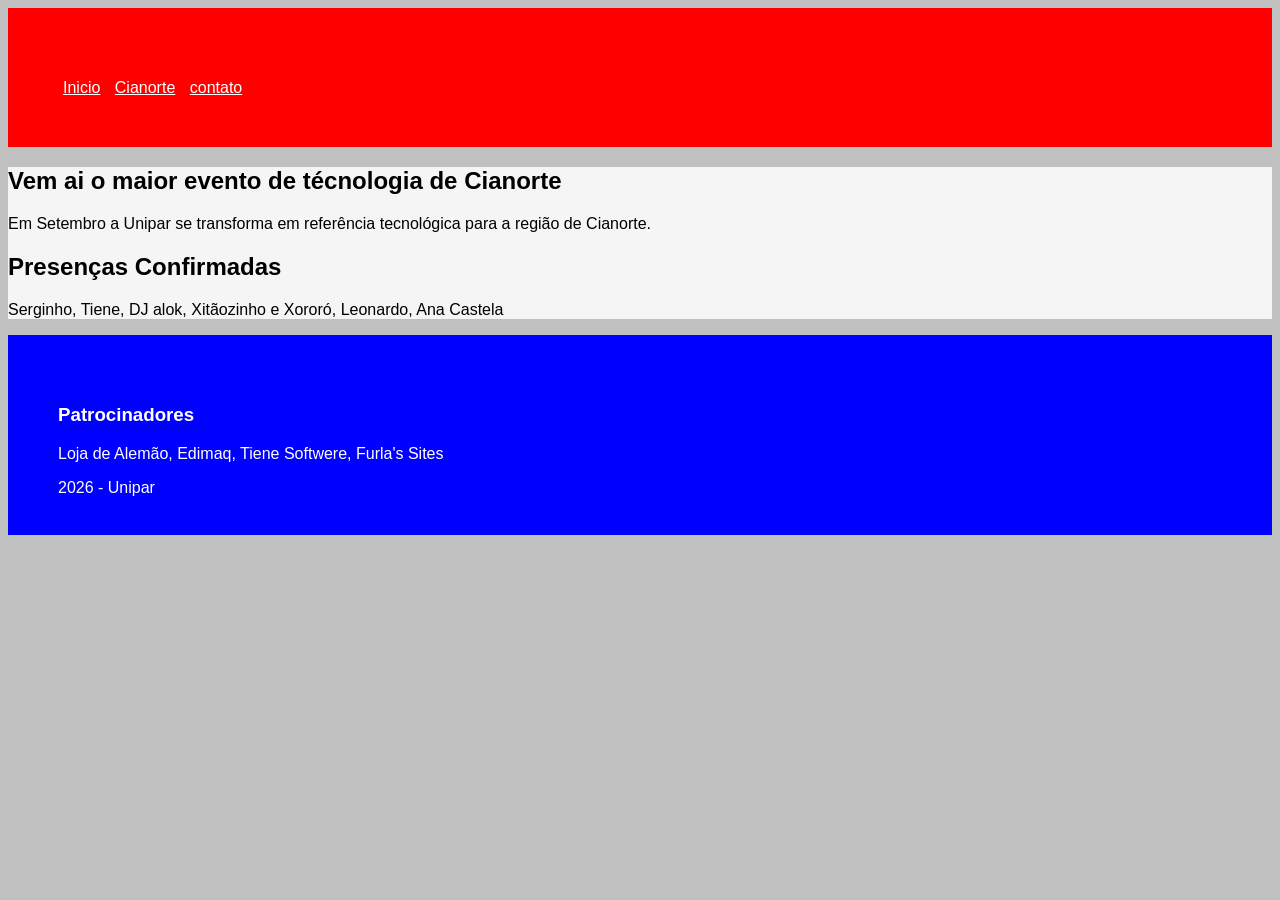
<file: index.html>
<!DOCTYPE html>
<html lang="pt-BR">
<head>
    <meta charset="UTF-8">
    <meta name="viewport" content="width=device-width, initial-scale=1.0">
    <title> Connect - Unipar </title>
    <link rel="stylesheet" href="css.css"><!-- link da folha de estilos-->
</head>
<body>
    <!-- header é diferente do head, o head não aparece para o usuario final
     e porta as configurações-->
    <header><!-- o Header é o cabeçalho da página-->

<h1></h1><!-- Em SEO e nas boas práticas só <h1> por página-->
    <nav><!-- o NAV, de NAVigator é a sessão responsável pelos links (menu) da página-->
<a href="index.html">Inicio</a><!-- Link para esta ou outras páginas-->
<a href="cianorte.html">Cianorte</a>
<a href="contato.html">contato</a>   
</nav>
    </header>
    
<main>
    <!--Main é a parte principal de uma página, ajuda na semêntica, no SEO e na acessibilidade-->
    <h2>Vem ai o maior evento de técnologia de Cianorte</h2>
     <!--H2 é um titulo nivel 2, um subtitulo, diferente do h1, pode ser usado mais vezes (use com parcimônia)-->
    <p>Em Setembro a Unipar se transforma em referência tecnológica para a região de Cianorte.
    </p><!--O bom e velho paragrafo-->
<selection><!--O selection é uma agregação de conteúdos, você pedo usar um ou mais-->
    <h2>Presenças Confirmadas</h2>
    <p>Serginho, Tiene, DJ alok, Xitãozinho e Xororó, Leonardo, Ana Castela</p>
</selection>
</main>

<footer><!--é a ultima parte do site, "Não da para colocar  o rodapé no topo"-->
<h3>Patrocinadores</h3><!--O h3, Sequência do h2, em nivel (vai até o h5)-->
<p>Loja de Alemão, Edimaq, Tiene Softwere, Furla's Sites</p>
<p>2026 - Unipar</p>
</footer>

</body>
</html>
</file>
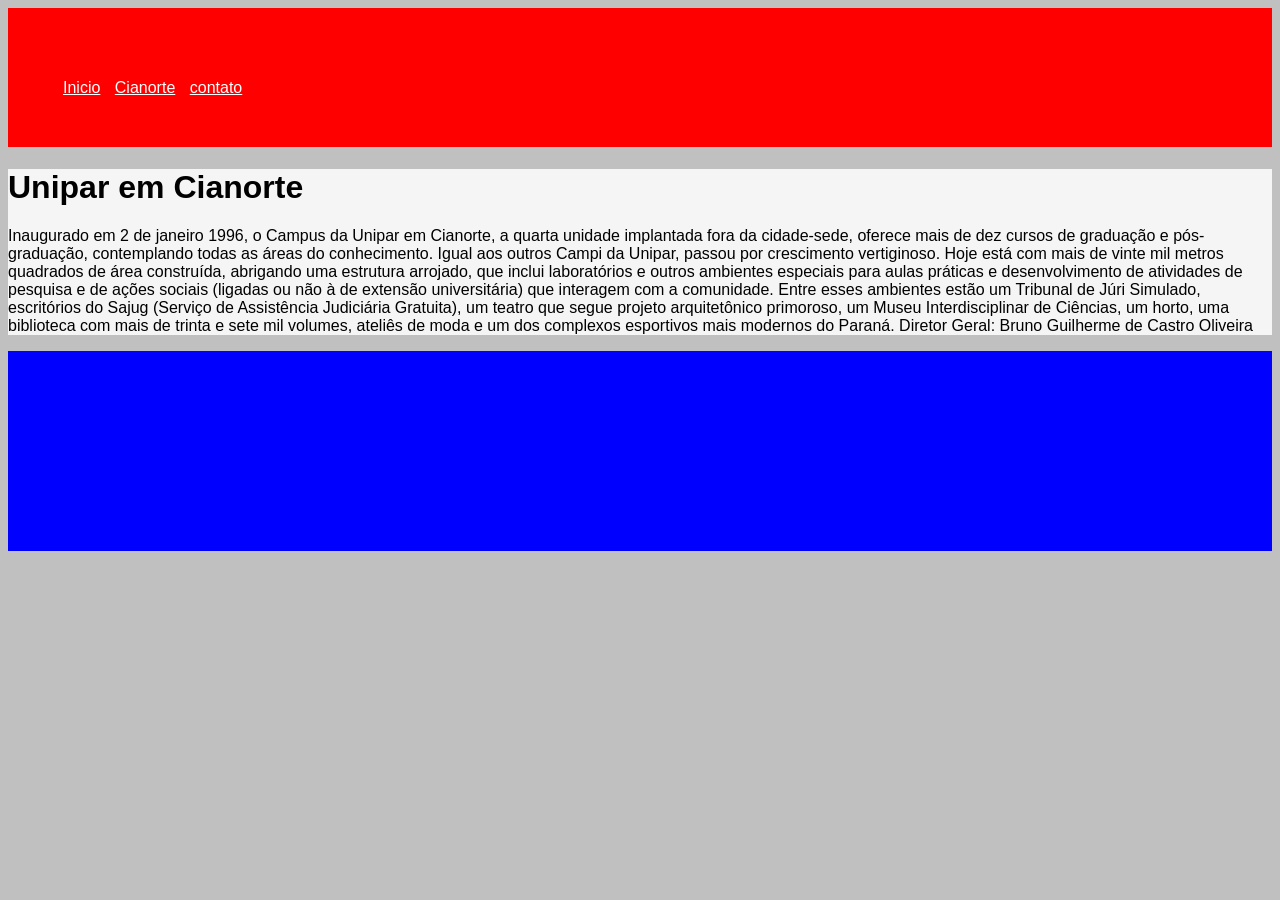
<file: cianorte.html>
<!DOCTYPE html>
<html lang="pt-BR">
<head>
    <meta charset="UTF-8">
    <meta name="viewport" content="width=device-width, initial-scale=1.0">
    <title>Unipar em Cianorte</title>
    <link rel="stylesheet" href="css.css">
</head>
<body>
        <header><!-- o Header é o cabeçalho da página-->

<h1></h1><!-- Em SEO e nas boas práticas só <h1> por página-->
    <nav><!-- o NAV, de NAVigator é a sessão responsável pelos links (menu) da página-->
<a href="index.html">Inicio</a><!-- Link para esta ou outras páginas-->
<a href="cianorte.html">Cianorte</a>
<a href="contato.html">contato</a>   
</nav>
    </header>
    <main>

        <h1>Unipar em Cianorte</h1>
<p>Inaugurado em 2 de janeiro 1996, o Campus da Unipar em Cianorte, a quarta unidade implantada fora da cidade-sede, oferece mais de dez cursos de graduação e pós-graduação, contemplando todas as áreas do conhecimento. Igual aos outros Campi da Unipar, passou por crescimento vertiginoso. Hoje está com mais de vinte mil metros quadrados de área construída, abrigando uma estrutura arrojado, que inclui laboratórios e outros ambientes especiais para aulas práticas e desenvolvimento de atividades de pesquisa e de ações sociais (ligadas ou não à de extensão universitária) que interagem com a comunidade. Entre esses ambientes estão um Tribunal de Júri Simulado, escritórios do Sajug (Serviço de Assistência Judiciária Gratuita), um teatro que segue projeto arquitetônico primoroso, um Museu Interdisciplinar de Ciências, um horto, uma biblioteca com mais de trinta e sete mil volumes, ateliês de moda e um dos complexos esportivos mais modernos do Paraná.

Diretor Geral:
Bruno Guilherme de Castro Oliveira</p>
    </main>
    <footer>

    </footer>
</body>
</html>
</file>
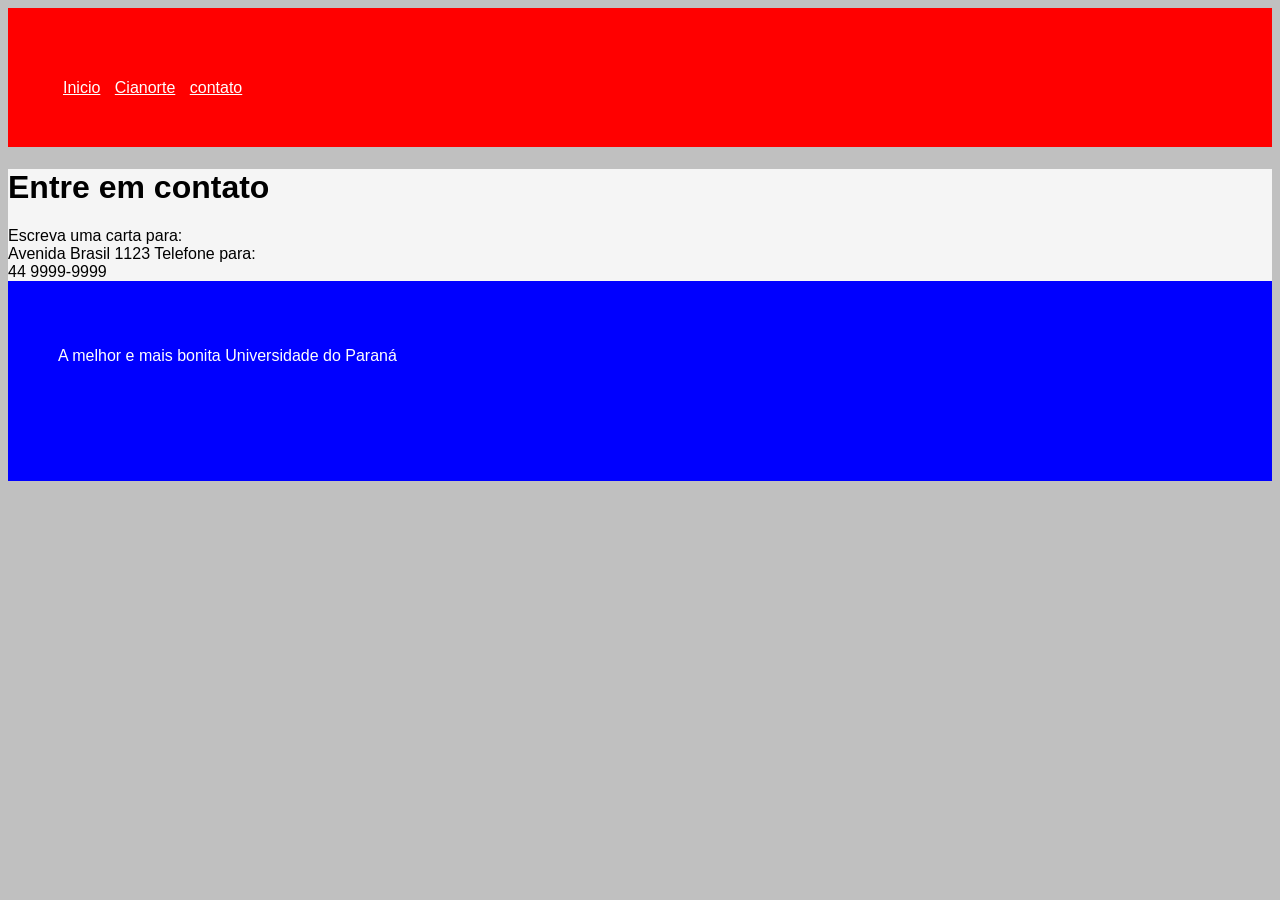
<file: contato.html>
<!DOCTYPE html>
<html lang="pt-BR">
<head>
    <meta charset="UTF-8">
    <meta name="viewport" content="width=device-width, initial-scale=1.0">
    <title>contato</title>
    <link rel="stylesheet" href="css.css">
</head>
<body>
        <header><!-- o Header é o cabeçalho da página-->

<h1></h1><!-- Em SEO e nas boas práticas só <h1> por página-->
    <nav><!-- o NAV, de NAVigator é a sessão responsável pelos links (menu) da página-->
<a href="index.html">Inicio</a><!-- Link para esta ou outras páginas-->
<a href="cianorte.html">Cianorte</a>
<a href="contato.html">contato</a>   
</nav>
    </header>
    
<main>
    <h1>Entre em contato</h1>
<selection>
    Escreva uma carta para:<br/>
    Avenida Brasil 1123

</selection>
<selection>
    Telefone para:<br/><!--<br />Pula linha-->
    44 9999-9999
</selection>
</main>

<footer>
    <p>A melhor e mais bonita Universidade do Paraná</p>
</footer>

</body>
</html>
</file>
<file: css.css>
body{
    /*no body eu controlo a página toda*/
font-family: Arial, Helvetica, sans-serif; /*fonte da página toda*/ 
background-color: silver;/*cor de fonte da página*/
color: black; /*cor da fonte*/
}
header{
    background-color: red;
    color: whitesmoke;
    padding: 50px;
}
main{
    background-color: whitesmoke;
    padding: auto;
}
footer{
    background-color: blue;
    color: white;
    height: 100px;/*Altura do componente*/
    padding: 50px;
}
a{
    color: white;
    padding: 5px; /*espaço entre as margens*/
}
</file>
